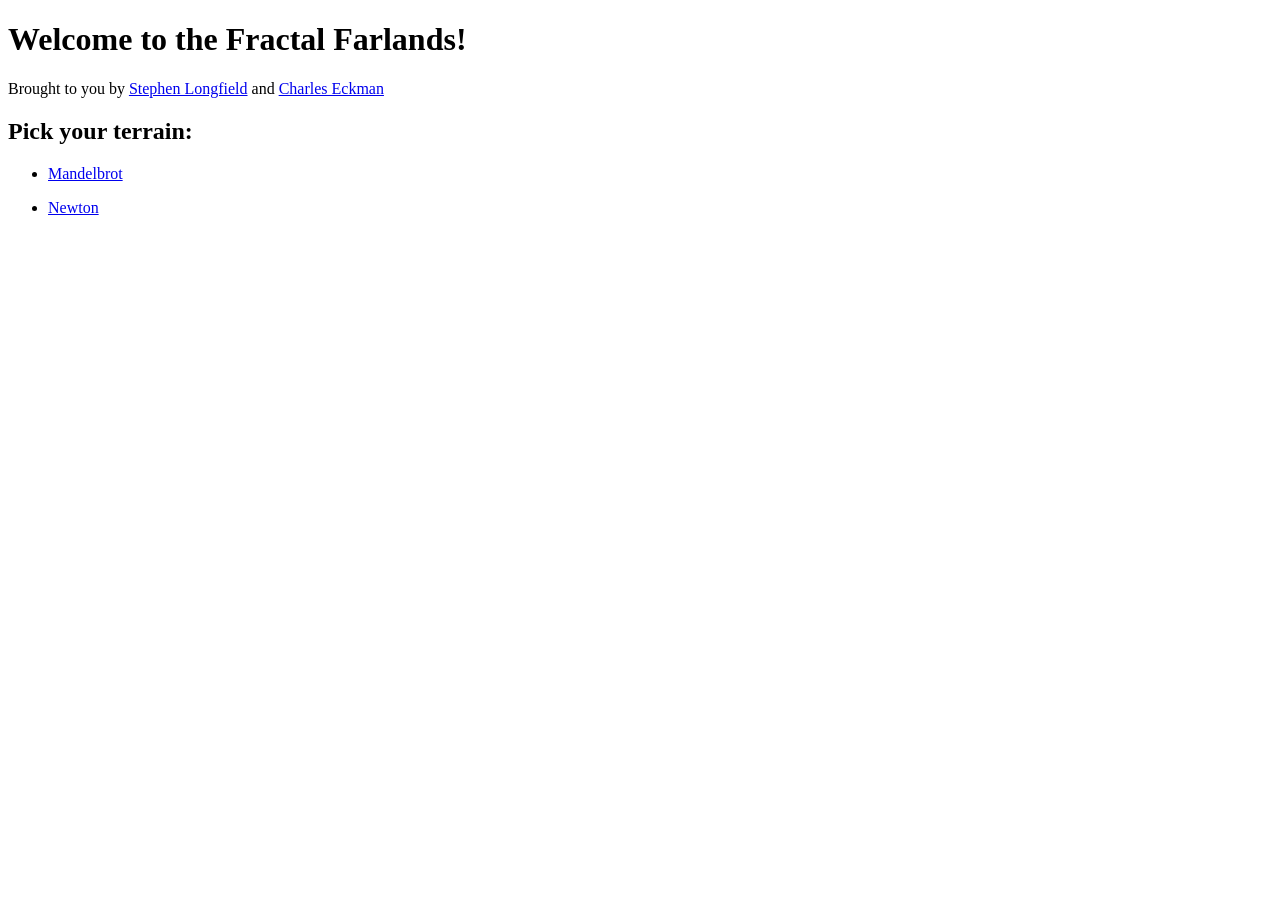
<file: ff-web/src/static/index.html>
<!DOCTYPE html>
<head>
    <title>Fractal Farlands</title>
</head>
<body>
    <h1>Welcome to the Fractal Farlands!</h1>
    <p>
        Brought to you by <a href="https://github.com/slongfield">Stephen Longfield</a> and <a href="https://cceckman.com">Charles Eckman</a>
    </p>
    <h2>Pick your terrain:</h2>
    <p>
        <ul>
            <li><a href="/mandelbrot/">Mandelbrot</a></li>
        </ul>
        <ul>
            <li><a href="/newton/">Newton</a></li>
        </ul>
    </p>
</body>
</file>
